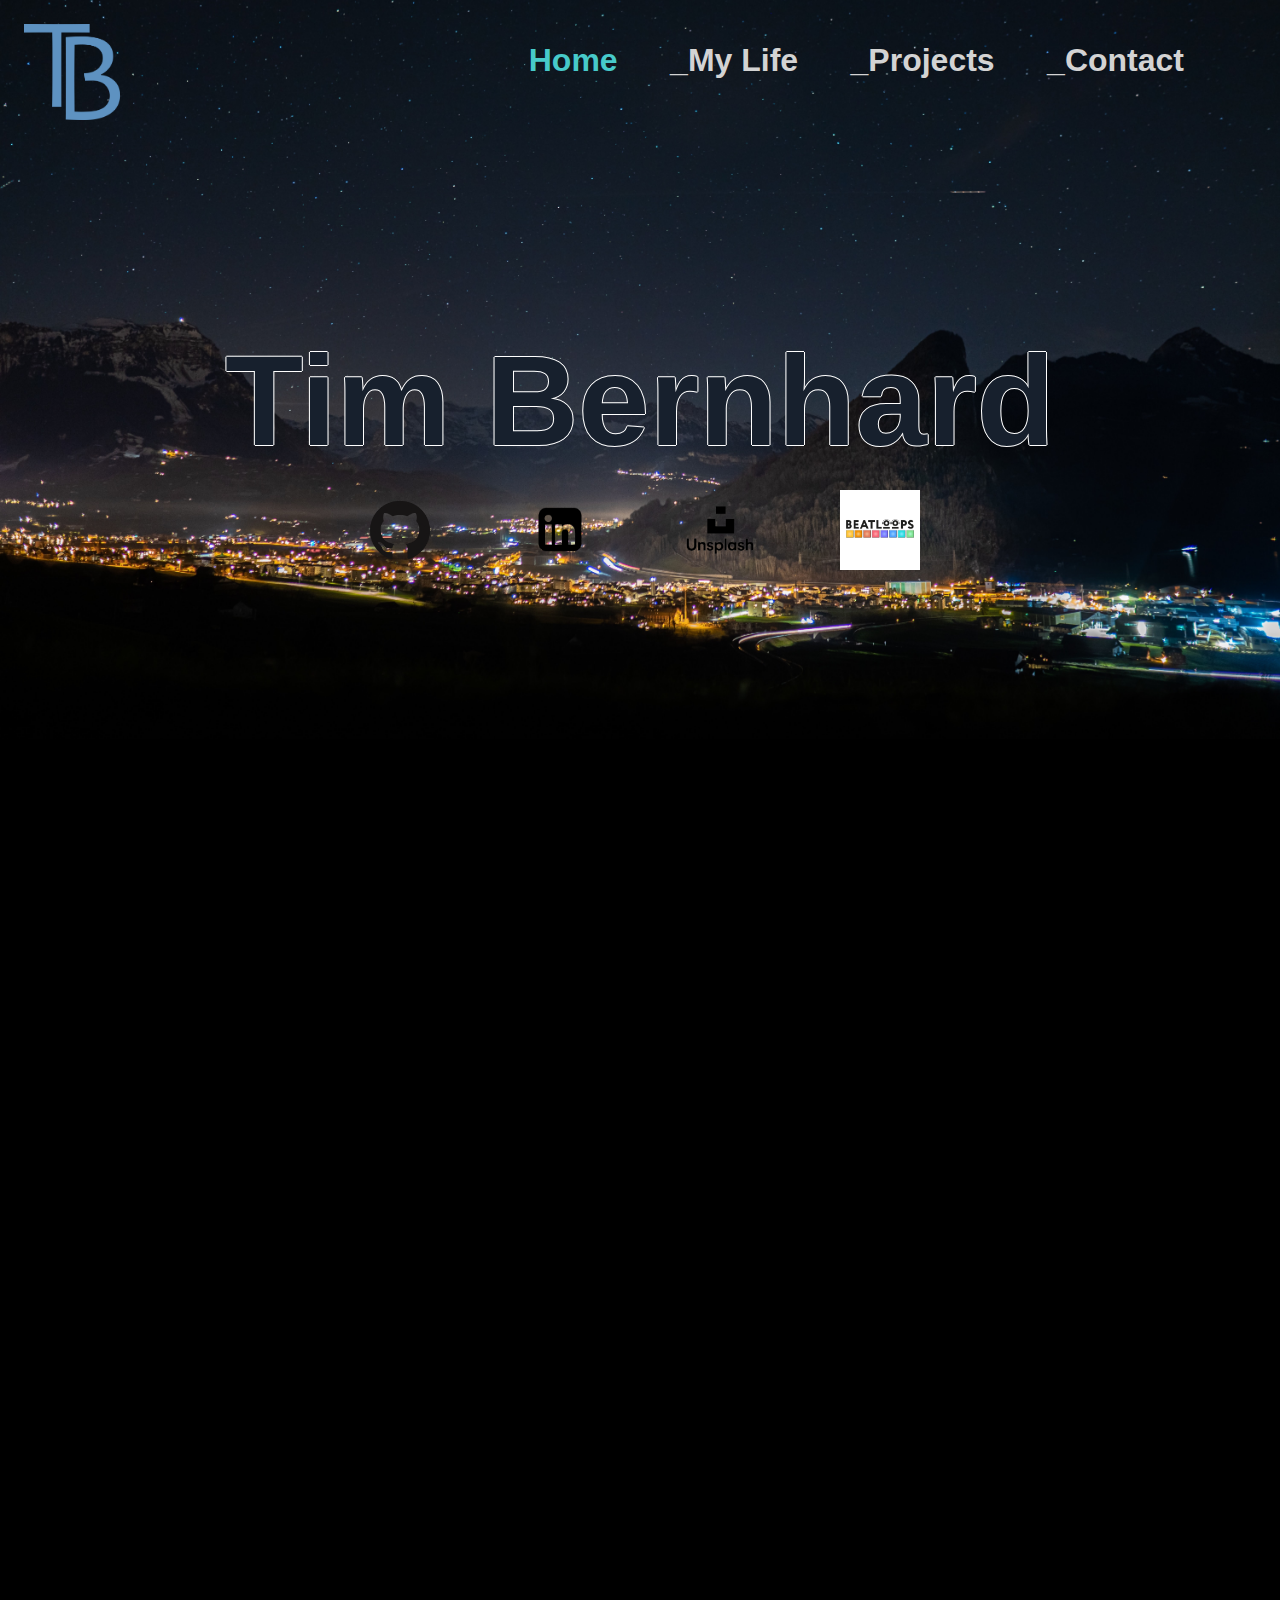
<file: Frontend/Views/index.html>
<!DOCTYPE html>
<html lang="en">

<head>
    <meta charset="UTF-8">
    <meta http-equiv="X-UA-Compatible" content="IE=edge">
    <meta name="viewport" content="width=device-width, initial-scale=1.0">
    <title>Tim Bernhard</title>

    <link rel="stylesheet" href="../styles/mainstyle.css">

</head>

<body>
    <!--Header-->
    <header>
        <img src="../pics/TimBer Logo transp.png" alt="Profilbild" class="profilbild">
        <nav class="navbar">
            <a class="linkindex" href="index.html">Home</a>
            <a href="mylife.html">_My Life</a>
            <a href="projects.html">_Projects</a>
            <a href="contact.html">_Contact</a>
        </nav>
    </header>

    <!--Body-->
    <div class="body-container">
        <div class="topindex">
            <h1>Tim Bernhard</h1>

            <div class="personallinks">
                <a href="https://github.com/th3gumm3l"> <img src="../pics/GitHub-Mark.png" alt="GitHub Link"> </a>
                <a href="https://www.linkedin.com/in/tim-bernhard-5a4b7422a/"> <img src="../pics/linkedin logo.png" alt="Linked In Link"> </a>
                <a href="https://unsplash.com/@gummelproductions"> <img src="../pics/Unsplash-Logo.png" alt="Unsplash-Logo"> </a>
                <a href="https://beatloops.jimdofree.com/"> <img src="../pics/insta_w_4.jpg" alt="BeatLoops Pic"> </a>
            </div>
        </div>

        <div class="middleindex">
            <div>
                
            </div>
        </div>

    </div>

    <!--Footer-->
    <footer>

    </footer>

</body>

</html>
</file>
<file: Frontend/styles/mainstyle.css>
* {
  margin: 0;
  padding: 0;
  font-family: "Trebuchet MS", "Lucida Sans Unicode", "Lucida Grande", "Lucida Sans", Arial, sans-serif;
}

header {
  display: flex;
  justify-content: space-between;
  align-items: center;
  position: absolute;
  top: 0;
  width: 100%;
}
header img {
  width: 6rem;
  height: 6rem;
  margin: 1.5rem 0 0 1.5rem;
}
header nav {
  margin-right: 3rem;
}
header a {
  text-decoration: none;
  margin-right: 3rem;
  color: lightgrey;
  font-size: 2rem;
  font-weight: bold;
}
header a:hover {
  color: white;
}
header .linkindex {
  color: rgb(71, 202, 202);
}

.body-container {
  display: flex;
  flex-direction: column;
  justify-content: center;
  background-image: url("../pics/tim-bernhard-oI37gD363wk-unsplash.jpeg");
  background-size: 100%;
  background-repeat: no-repeat;
  background-color: black;
}
.body-container .topindex {
  display: flex;
  align-items: center;
  flex-direction: column;
  height: 100vh;
  justify-content: center;
}
.body-container .topindex h1 {
  font-size: 8rem;
  color: rgb(23, 32, 45);
  text-shadow: -1px 0 white, 0 1px white, 1px 0 white, 0 -1px white;
}
.body-container .topindex .personallinks {
  display: flex;
  align-items: center;
  justify-content: space-around;
  width: 50%;
  margin-top: 1rem;
}
.body-container .topindex .personallinks a img {
  width: 5rem;
}
.body-container .middleindex {
  height: 100vh;
  margin-top: 5rem;
}
.body-container .middleindex h1 {
  color: white;
}/*# sourceMappingURL=mainstyle.css.map */
</file>
